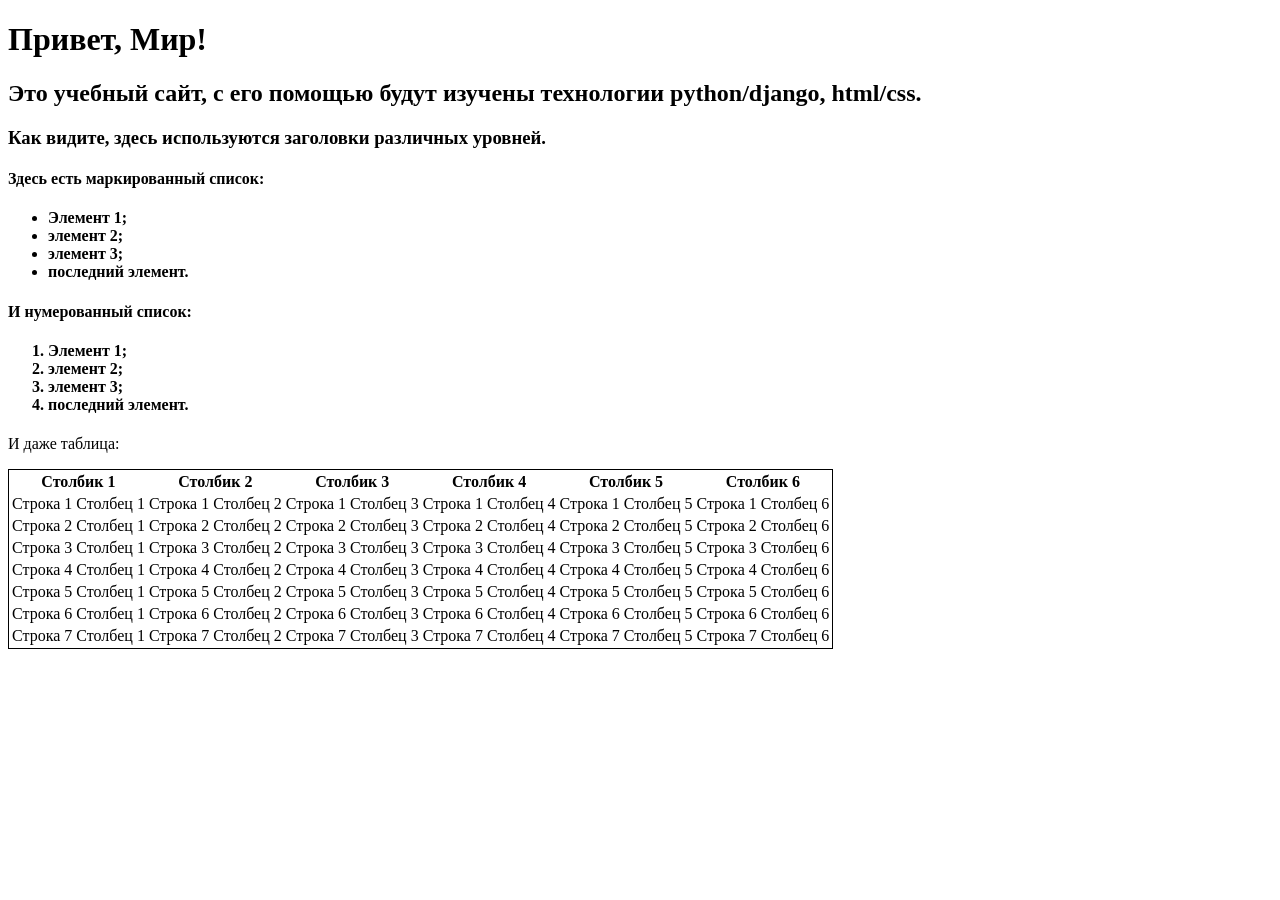
<file: lab2/flatpages/templates/index.html>
<!DOCTYPE html>
<html>
    <head>
        <title>Привет, Мир!</title>
    </head>
    <body>
        <h1>Привет, Мир!</h1>
        <h2>Это учебный сайт, с его помощью будут изучены технологии
            python/django, html/css.</h2>
        <h3>Как видите, здесь используются заголовки различных
            уровней.</h3>
        <h4>Здесь есть маркированный список:</h4>
        <h4>
		<ul>
            <li>Элемент 1;</li>
            <li>элемент 2;</li>
            <li>элемент 3;</li>
            <li>последний элемент.</li>
        </ul>
		</h4>
        <h4>И нумерованный список:</h4>
        <h4>
		<ol>
            <li>Элемент 1;</li>
            <li>элемент 2;</li>
            <li>элемент 3;</li>
            <li>последний элемент.</li>
        </ol>
		</h4>
        <p>И даже таблица:</p>
        <table style="border: 1px solid black">
            <thead>
                <tr>
                    <th>Столбик 1</th>
                    <th>Столбик 2</th>
                    <th>Столбик 3</th>
                    <th>Столбик 4</th>
                    <th>Столбик 5</th>
                    <th>Столбик 6</th>
                </tr>
            </thead>
            <tr>
                <td>Строка 1 Столбец 1</td>
                <td>Строка 1 Столбец 2</td>
                <td>Строка 1 Столбец 3</td>
                <td>Строка 1 Столбец 4</td>
                <td>Строка 1 Столбец 5</td>
                <td>Строка 1 Столбец 6</td>
            </tr>
            <tr>
                <td>Строка 2 Столбец 1</td>
                <td>Строка 2 Столбец 2</td>
                <td>Строка 2 Столбец 3</td>
                <td>Строка 2 Столбец 4</td>
                <td>Строка 2 Столбец 5</td>
                <td>Строка 2 Столбец 6</td>
            </tr>
            <tr>
                <td>Строка 3 Столбец 1</td>
                <td>Строка 3 Столбец 2</td>
                <td>Строка 3 Столбец 3</td>
                <td>Строка 3 Столбец 4</td>
                <td>Строка 3 Столбец 5</td>
                <td>Строка 3 Столбец 6</td>
            </tr>
			            <tr>
                <td>Строка 4 Столбец 1</td>
                <td>Строка 4 Столбец 2</td>
                <td>Строка 4 Столбец 3</td>
                <td>Строка 4 Столбец 4</td>
                <td>Строка 4 Столбец 5</td>
                <td>Строка 4 Столбец 6</td>
            </tr>
            <tr>
                <td>Строка 5 Столбец 1</td>
                <td>Строка 5 Столбец 2</td>
                <td>Строка 5 Столбец 3</td>
                <td>Строка 5 Столбец 4</td>
                <td>Строка 5 Столбец 5</td>
                <td>Строка 5 Столбец 6</td>
            </tr>
            <tr>
                <td>Строка 6 Столбец 1</td>
                <td>Строка 6 Столбец 2</td>
                <td>Строка 6 Столбец 3</td>
                <td>Строка 6 Столбец 4</td>
                <td>Строка 6 Столбец 5</td>
                <td>Строка 6 Столбец 6</td>
            </tr>
            <tr>
                <td>Строка 7 Столбец 1</td>
                <td>Строка 7 Столбец 2</td>
                <td>Строка 7 Столбец 3</td>
                <td>Строка 7 Столбец 4</td>
                <td>Строка 7 Столбец 5</td>
                <td>Строка 7 Столбец 6</td>
            </tr>
        </table>
    </body>
</html>
</file>
